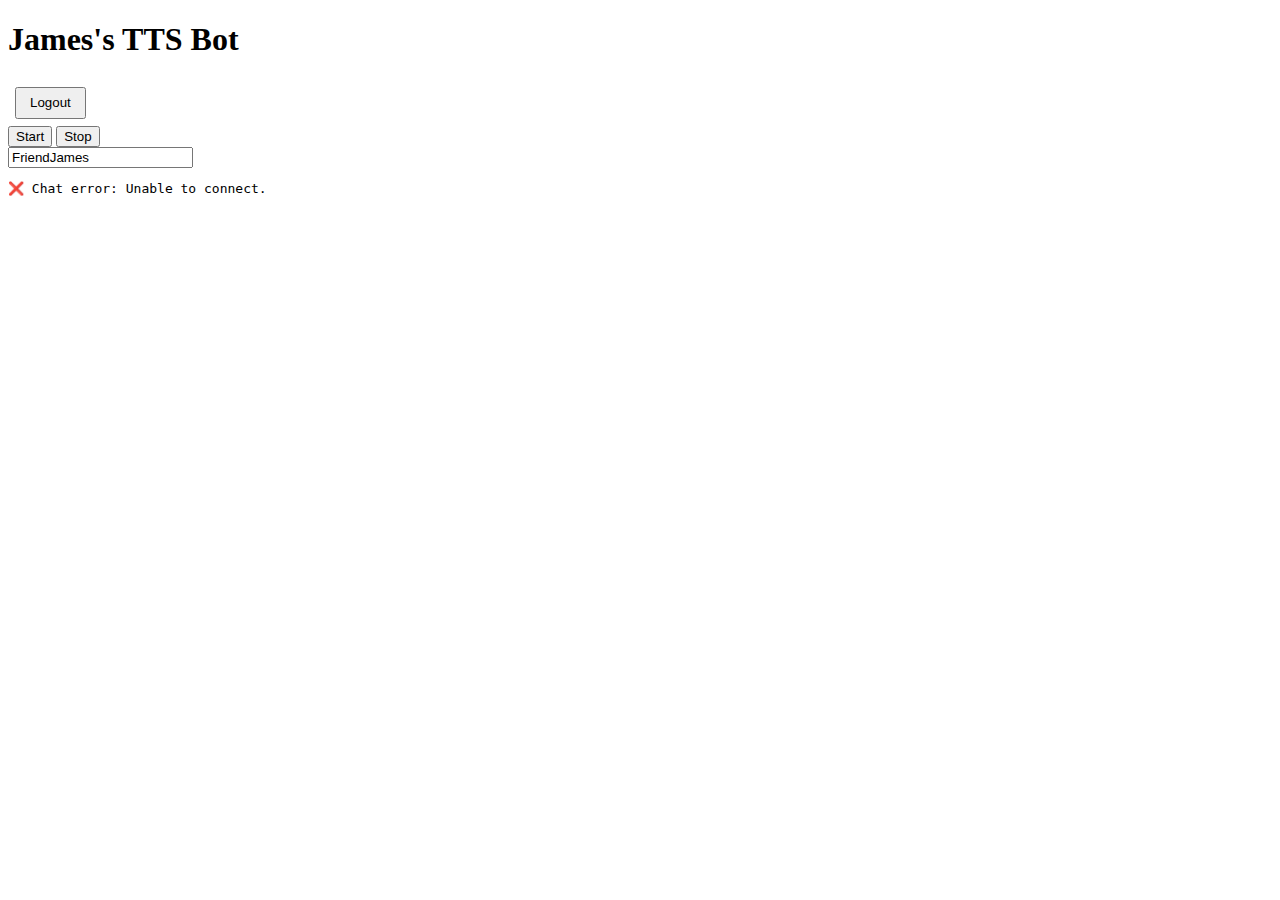
<file: index.html>
<!DOCTYPE html>
<html lang="en">

<head>
  <meta charset="UTF-8" />
  <title>Browser TTS Bot</title>
  <script src="./tmi.min.js"></script>
  <link rel="stylesheet" href="./index.css" />
</head>

<body>
  <h1>James's TTS Bot</h1>
  <button id="login">Login with Twitch</button>
  <button id="logout" style="display:none;">Logout</button>
  <br />
  <button id="start">Start</button>
  <button id="pause">Stop</button>
  <br />
  <input type="text" id="channel_name" placeholder="channel name" value="FriendJames" />
  <br />

  <div id="status"></div>
  <pre id="log"></pre>

  <script src="./consts.js"></script>
  <script src="./twitch_connection.js"></script>
  <script src="./loader.js"></script>
  <script src="./signup.js"></script>
  <script src="./audio_controls.js"></script>
  <script>
    // ——————————————————————————————————
    // 6) Web Speech API TTS + Recording with Queue
    // ——————————————————————————————————

    // Message queue and processing state
    let isSpeaking = false;
    const delayBetweenMessages = 500; // ms delay between messages

    recorder.ondataavailable = e => {
      // Play back the recorded blob so OBS/browser captures it
      const url = URL.createObjectURL(e.data);
      new Audio(url).play();
    };

    // Monkey-patch .speak so we record each utterance
    const origSpeak = synth.speak.bind(synth);
    synth.speak = (utter) => {
      // route speech to our MediaStream
      const source = audioCtx.createMediaStreamSource(dest.stream);
      source.connect(audioCtx.destination);
      if (recorder.state === 'recording') {
        return;
      }
      // Start recording
      recorder.start();
      origSpeak(utter);
    };

    // Process the next message in the queue
    function processNextMessage() {
      setTimeout(() => {
        if (messageQueue.length > 0 && !isSpeaking) {
          isSpeaking = true;
          const text = messageQueue.shift();
          speakNow(text);
        } else {
          isSpeaking = false;
        }
      }, delayBetweenMessages);
    }

    // Internal function to actually speak the text
    function speakNow(text) {
      const u = new SpeechSynthesisUtterance(text);
      u.lang = 'en-US';
      
      u.onend = () => {
        recorder.stop();
        isSpeaking = false;
        processNextMessage();
      };
      
      u.onerror = () => {
        recorder.stop();
        isSpeaking = false;
        processNextMessage();
      };
      
      window.speechSynthesis.speak(u);
    }

    // Public function to add text to the speech queue
    function speak(text) {
      messageQueue.push(text);
      
      // If not currently speaking, start processing the queue
      if (!isSpeaking) {
        processNextMessage();
      }
    }
  </script>
</body>

</html>
</file>
<file: index.css>
#login,
#logout {
  padding: 0.5em 1em;
  margin: 0.5em;
}
</file>
